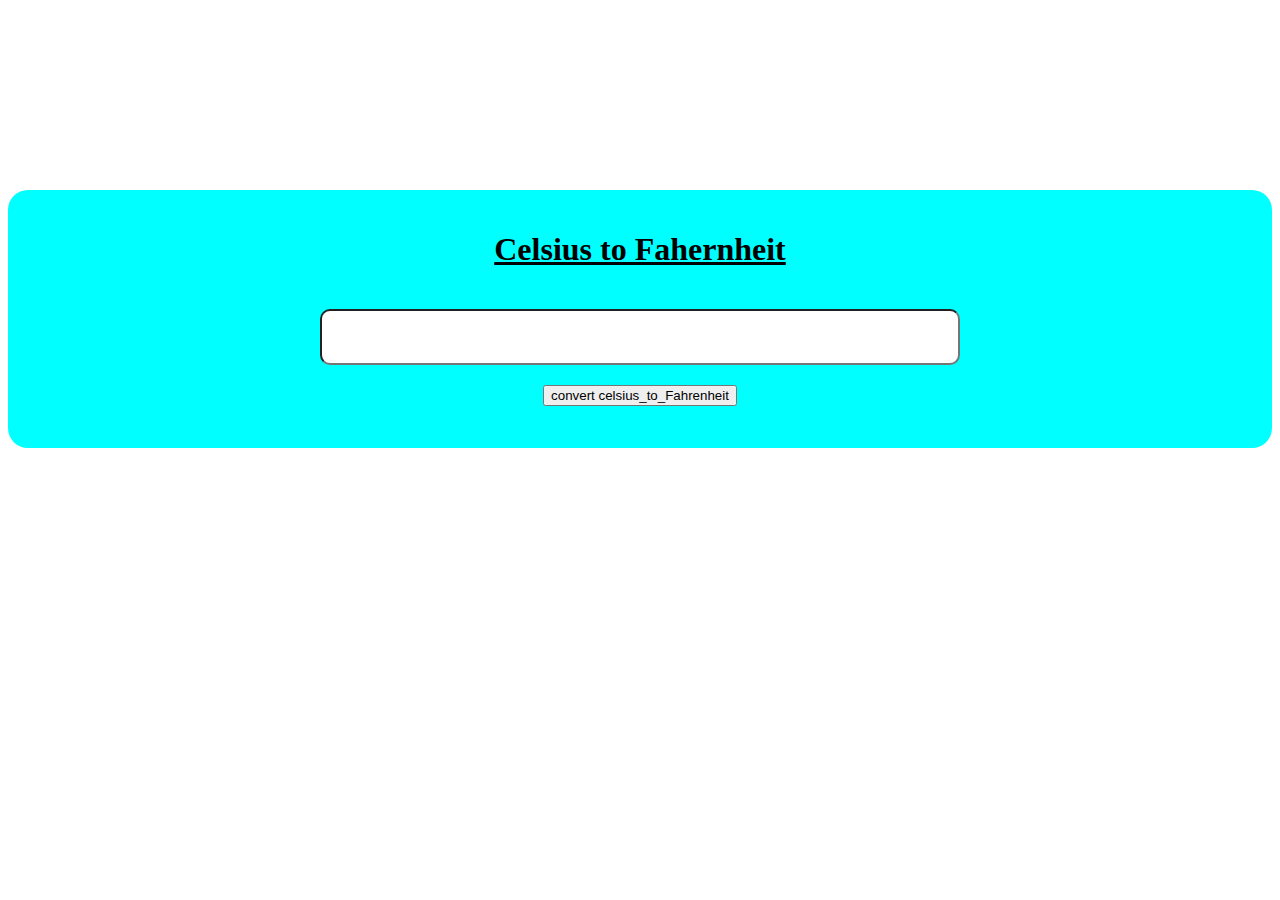
<file: celcius_fahernheit/index.html>
<!DOCTYPE html>
<html lang="en">
<head>
    <meta charset="UTF-8">
    <meta name="viewport" content="width=device-width, initial-scale=1.0">
     <link href="https://cdn.jsdelivr.net/npm/bootstrap@5.3.8/dist/css/bootstrap.min.css" rel="stylesheet" integrity="sha384-sRIl4kxILFvY47J16cr9ZwB07vP4J8+LH7qKQnuqkuIAvNWLzeN8tE5YBujZqJLB" crossorigin="anonymous">
    <script src="https://cdn.jsdelivr.net/npm/bootstrap@5.3.8/dist/js/bootstrap.bundle.min.js" integrity="sha384-FKyoEForCGlyvwx9Hj09JcYn3nv7wiPVlz7YYwJrWVcXK/BmnVDxM+D2scQbITxI" crossorigin="anonymous"></script>
    <title>Celsius to Fahernheit</title>
    <link rel="stylesheet" href="./index.css">
</head>
<body>
    <div class="container">
   <center>

     <h1><u>Celsius to Fahernheit</u></h1>

     <input type="text" id ="cel"><br/>
     <button onclick="converttofaherinheat()" class="btn btn-outline-primary btn-warning"> convert celsius_to_Fahrenheit</button>
     <h1 id="result"></h1>

   </center>
   </div>
</body>
<script>
   function converttofaherinheat(){
     let   celius_value=document.getElementById("cel").value

     let Fahernheit_value = ((celius_value *9)/5)+32

     document.getElementById("result").innerHTML="The Fahrenheit value is "+ Fahernheit_value

    }
</script>
</html>
</file>
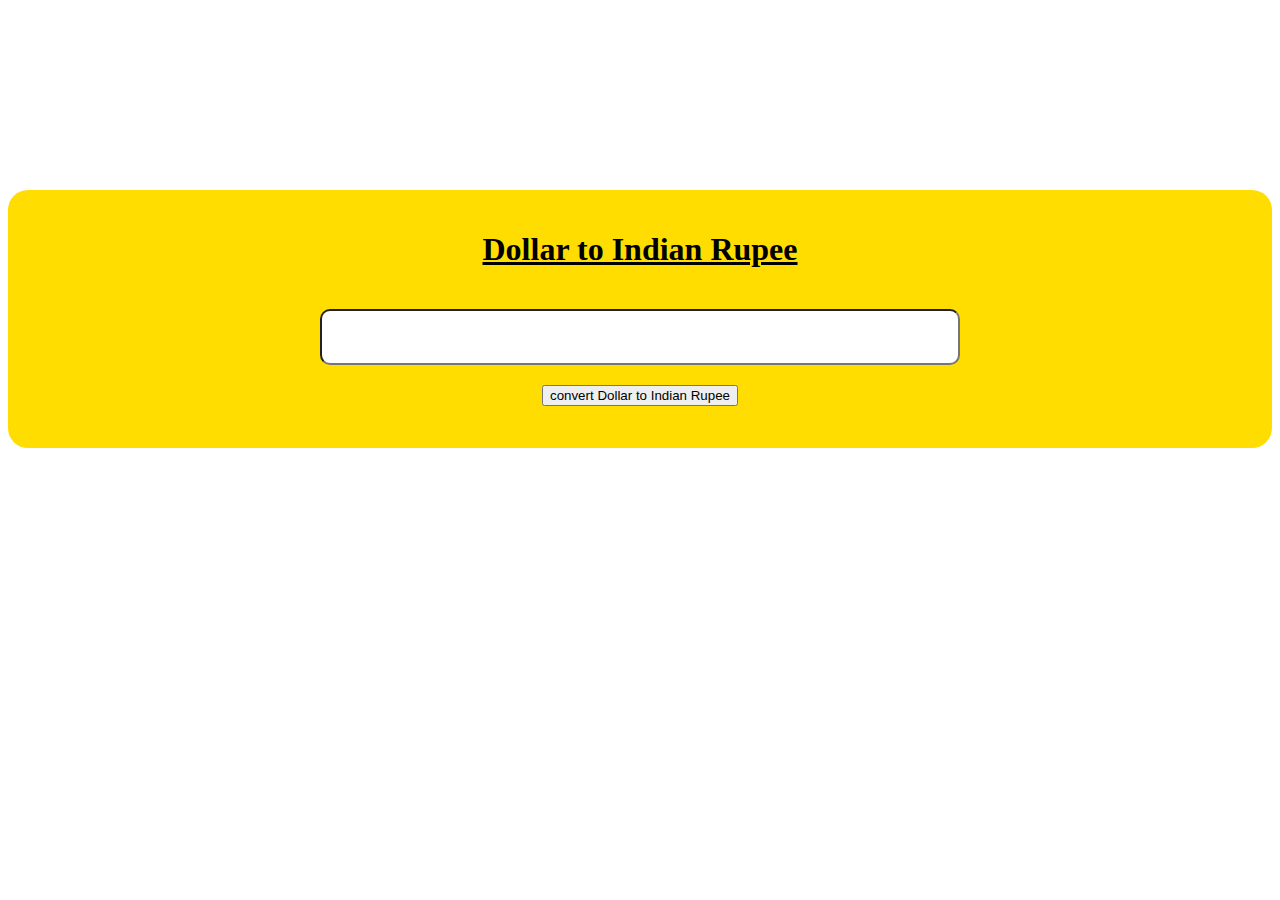
<file: Money_convertor/index.html>
<!DOCTYPE html>
<html lang="en">
<head>
    <meta charset="UTF-8">
    <meta name="viewport" content="width=device-width, initial-scale=1.0">
     <link href="https://cdn.jsdelivr.net/npm/bootstrap@5.3.8/dist/css/bootstrap.min.css" rel="stylesheet" integrity="sha384-sRIl4kxILFvY47J16cr9ZwB07vP4J8+LH7qKQnuqkuIAvNWLzeN8tE5YBujZqJLB" crossorigin="anonymous">
    <script src="https://cdn.jsdelivr.net/npm/bootstrap@5.3.8/dist/js/bootstrap.bundle.min.js" integrity="sha384-FKyoEForCGlyvwx9Hj09JcYn3nv7wiPVlz7YYwJrWVcXK/BmnVDxM+D2scQbITxI" crossorigin="anonymous"></script>
    <title> Money convertor</title>
    <link rel="stylesheet" href="./index.css">
</head>
<body>
    <div class="container">
   <center>

     <h1><u>Dollar to Indian Rupee</u></h1>

     <input type="text" id ="input_text1"><br/>
     <button onclick="DollartoIND()" class="btn btn-outline-primary btn-outline-primary"> convert Dollar to Indian Rupee</button>
     <h1 id="result"></h1>

   </center>
   </div>
</body>
<script>
   function DollartoIND(){
     let   Dollar=document.getElementById("input_text1").value

     let IND_rupe = Dollar * 83.20

     document.getElementById("result").innerHTML="The Indian Rupee value is ₹ "+ IND_rupe

    }
</script>
</html>
</file>
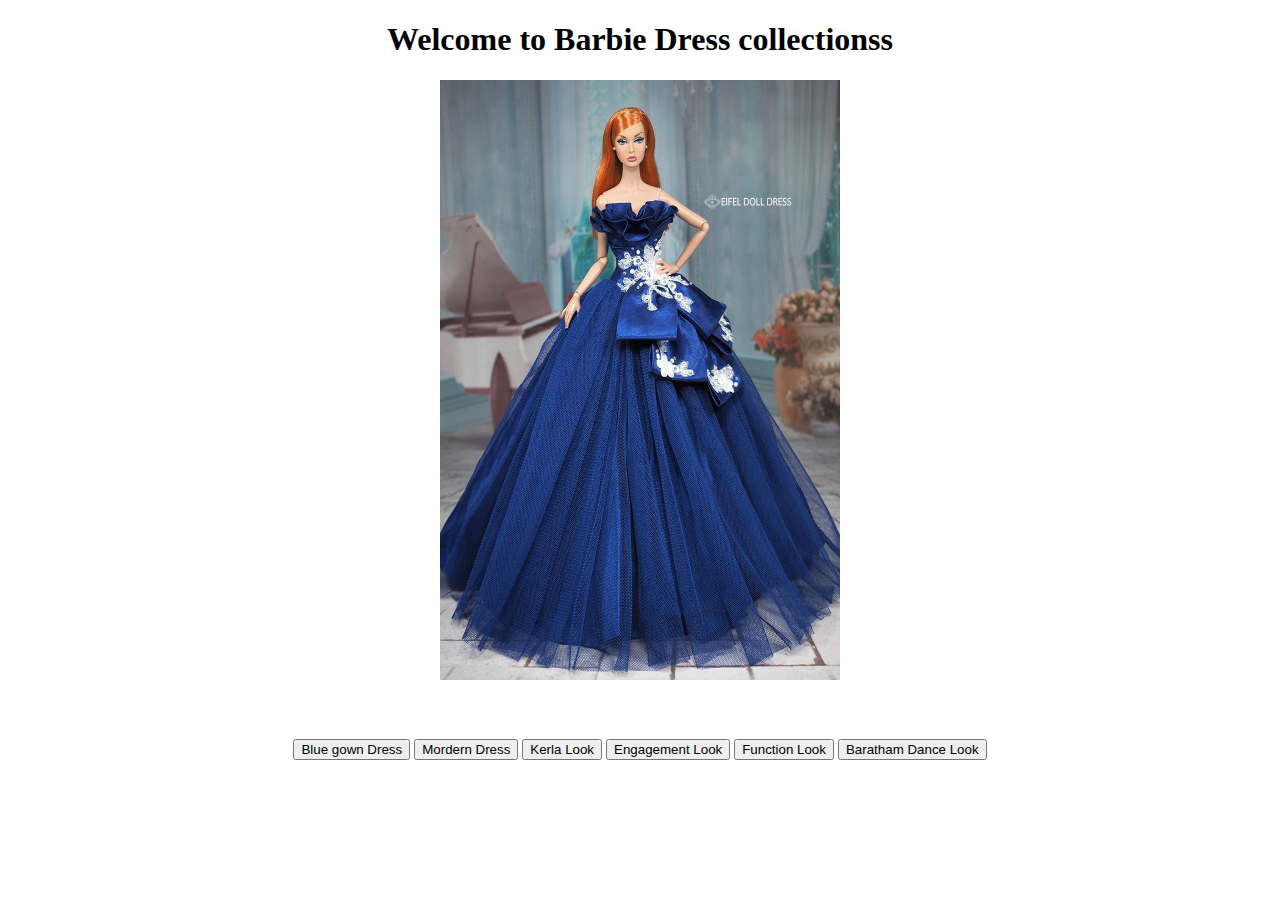
<file: Events/Website.html>
<!DOCTYPE html>
<html lang="en">
<head>
    <meta charset="UTF-8">
    <meta name="viewport" content="width=device-width, initial-scale=1.0">
    <title>Barbie Dress </title>

        <link href="https://cdn.jsdelivr.net/npm/bootstrap@5.3.8/dist/css/bootstrap.min.css" rel="stylesheet" integrity="sha384-sRIl4kxILFvY47J16cr9ZwB07vP4J8+LH7qKQnuqkuIAvNWLzeN8tE5YBujZqJLB" crossorigin="anonymous">
    <script src="https://cdn.jsdelivr.net/npm/bootstrap@5.3.8/dist/js/bootstrap.bundle.min.js" integrity="sha384-FKyoEForCGlyvwx9Hj09JcYn3nv7wiPVlz7YYwJrWVcXK/BmnVDxM+D2scQbITxI" crossorigin="anonymous"></script>
</head>
<body>
    <center>
        <h1>Welcome to Barbie Dress collectionss</h1>

    <img src="./image/blue_gown.jpg" id="image-change" width="400" height="600"><br>


    <h3 id="dress-text"></h3>
    <br><br>
   <button class="btn btn-warning" onclick="document.getElementById('image-change').src='./image/blue_gown.jpg';document.getElementById('dress-text').textContent='Wow Im wearing a Frock'" > Blue gown Dress</button> 
   <button class="btn btn-warning" onclick="document.getElementById('image-change').src='./image/mordern.jpg'; document.getElementById('dress-text').textContent=' Mordern Dress Looks great on me'"> Mordern Dress</button>
   <button class="btn btn-warning"  onclick="document.getElementById('image-change').src='./image/kerala_girl.jpg';document.getElementById('dress-text').textContent=' kerala look '">Kerla Look</button>
   <button class="btn btn-warning" onclick="document.getElementById('image-change').src='./image/engagement.jpg' ;document.getElementById('dress-text').textContent=' Engagement look '">Engagement Look</button>
   <button  class="btn btn-warning" onclick="document.getElementById('image-change').src='./image/party_ware_triditional.jpg'  ;document.getElementById('dress-text').textContent=' Function look '">Function Look</button>
   <button  class="btn btn-warning" onclick="document.getElementById('image-change').src='./image/baratham.jpg' ;document.getElementById('dress-text').textContent=' Baratham costume is ready to dance '">Baratham Dance Look</button>


</center>
</body>
<script>

</script>
</html>
</file>
<file: celcius_fahernheit/index.css>
.container{
    background-color: aqua;
    margin-top: 15%;
    padding-bottom: 20px;
    padding-top: 20px;
    border-radius: 20px;
}

input{
    margin-top: 20px;
    margin-bottom: 20px;
    width: 50%;
    height: 50px;
    border-radius: 10px;
}
</file>
<file: Money_convertor/index.css>
.container{
    background-color: rgb(255, 221, 0);
    margin-top: 15%;
    padding-bottom: 20px;
    padding-top: 20px;
    border-radius: 20px;
}

input{
    margin-top: 20px;
    margin-bottom: 20px;
    width: 50%;
    height: 50px;
    border-radius: 10px;
}
</file>
